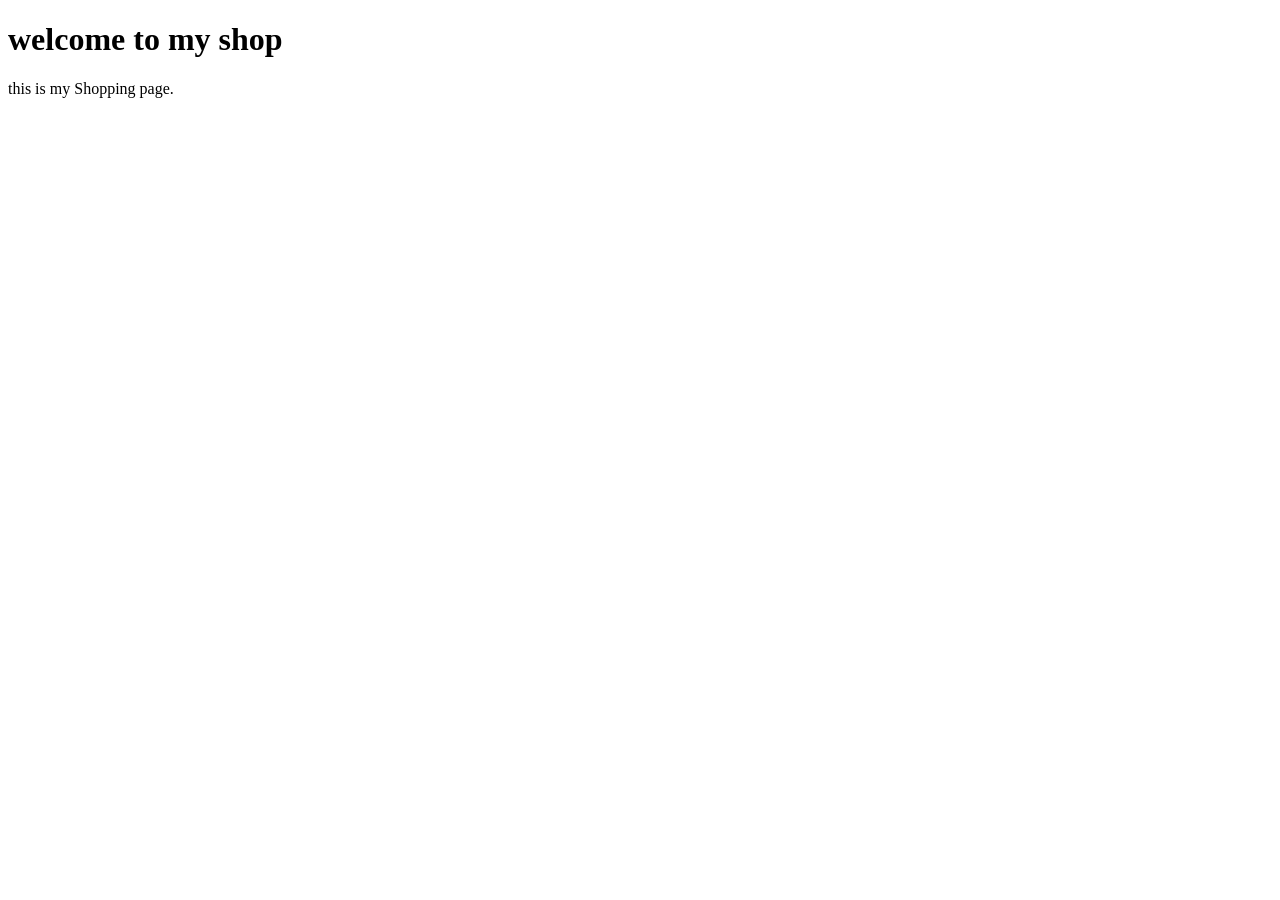
<file: wsocks/shopping-SK10359.html>
<!DOCTYPE html>
<html lang="en">
    <head>
        <meta charset="UTF-8">
        <meta name="wiewport"content="width=device-width,
                    initail-scale=1.0">

        <title>Wsocks web </title>
        




    </head>
    <body>
        <h1>welcome to my shop</h1>
        <p> this is my Shopping page.</p>


    </body>
</html>
</file>
